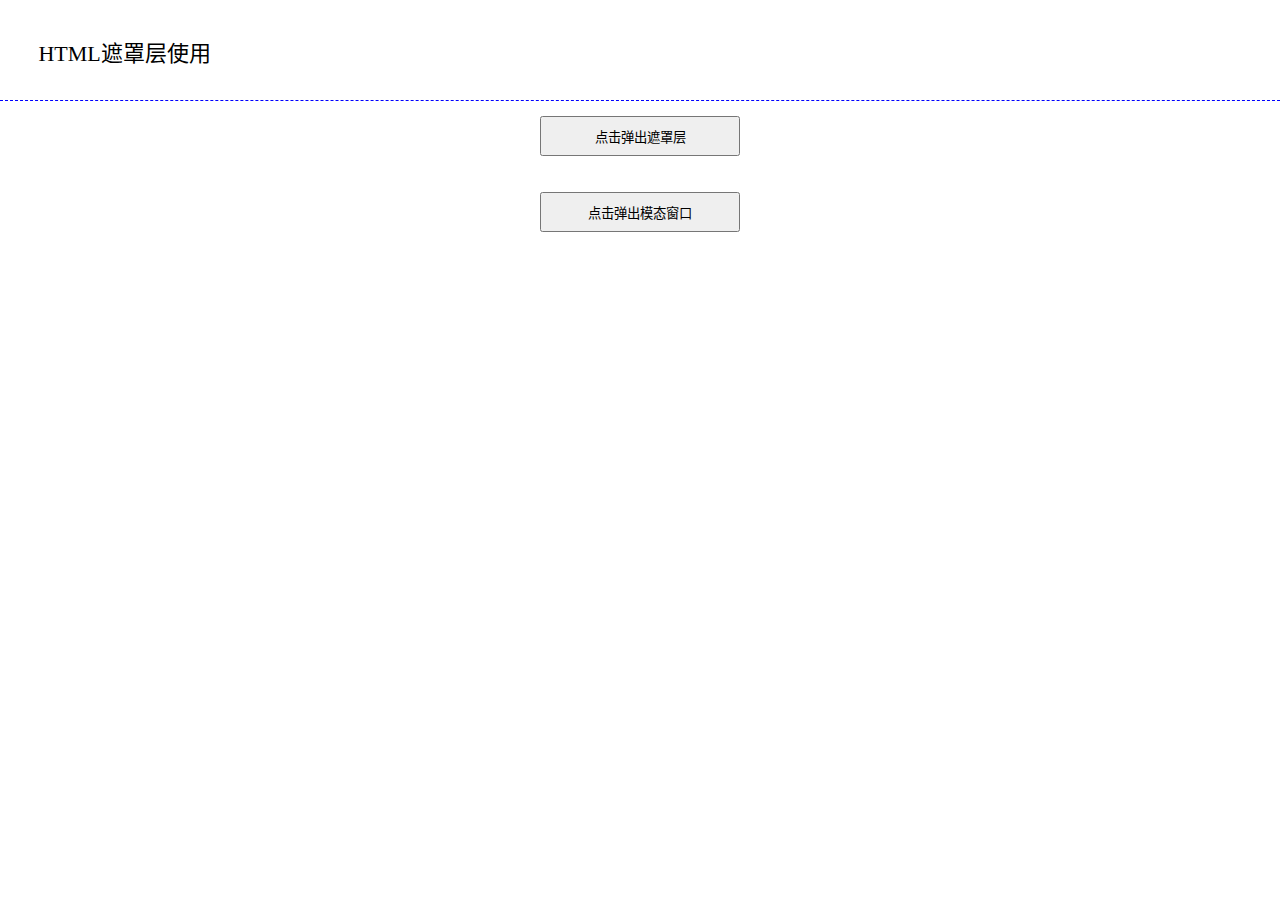
<file: html-demo/mask layer 遮罩层/mask_layer_01/index.html>
<!DOCTYPE html>
<html lang="zh-CN">
<head>
    <meta charset="utf-8">
    <meta http-equiv="X-UA-Commpatible" content="IE=edge">
    <title>HTML遮罩层</title>
    <link rel="stylesheet" href="css/index.css">
</head>
<body>
<div class="header" id="header">
    <div class="title-outer">
            <span class="title">
                HTML遮罩层使用
            </span>
    </div>
</div>
<div class="body" id="body">
    <iframe id="iframeRight" name="iframeRight" width="100%" height="100%"
            scrolling="no" frameborder="0"
            style="border: 0px;margin: 0px; padding: 0px; width: 100%; height: 100%;overflow: hidden;"
            onload="rightIFrameLoad(this)" src="body.html"></iframe>
</div>

<!-- 遮罩层DIV -->
<div id="overlay" class="overlay"></div>
<!-- Loading提示 DIV -->
<div id="loadingTip" class="loading-tip">
    <img src="images/loading.gif" />
</div>

<!-- 模拟模态窗口DIV -->
<div class="modal" id="modalDiv"></div>

<script type='text/javascript' src="http://lib.sinaapp.com/js/jquery/1.10.2/jquery-1.10.2.js"></script>
<script type="text/javascript" src="js/index.js"></script>
</body>
</html>
</file>
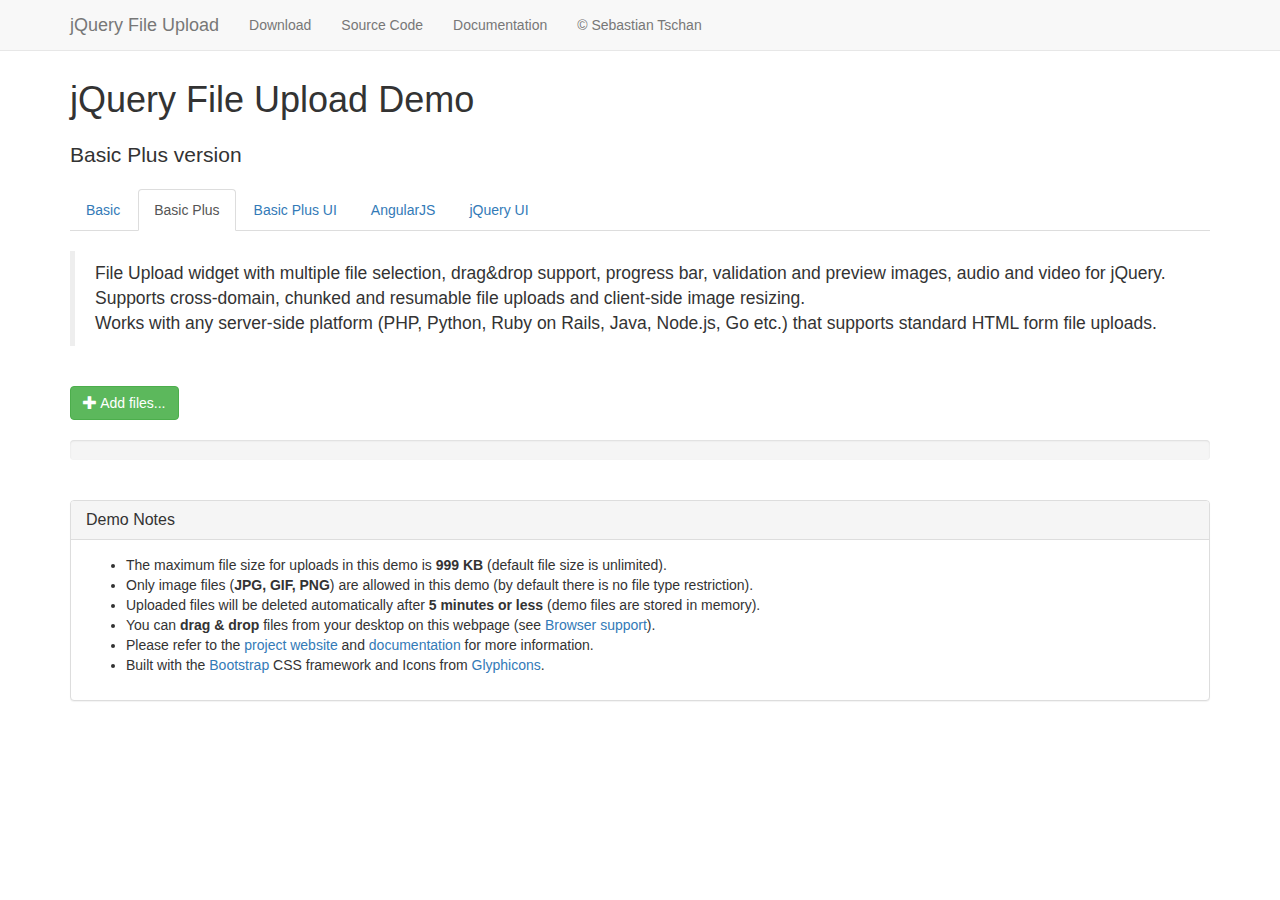
<file: html-demo/fileupload 文件上传/jQuery-File-Upload/basic-plus.html>
<!DOCTYPE HTML>
<!--
/*
 * jQuery File Upload Plugin Basic Plus Demo
 * https://github.com/blueimp/jQuery-File-Upload
 *
 * Copyright 2013, Sebastian Tschan
 * https://blueimp.net
 *
 * Licensed under the MIT license:
 * http://www.opensource.org/licenses/MIT
 */
-->
<html lang="en">
<head>
<!-- Force latest IE rendering engine or ChromeFrame if installed -->
<!--[if IE]><meta http-equiv="X-UA-Compatible" content="IE=edge,chrome=1"><![endif]-->
<meta charset="utf-8">
<title>jQuery File Upload Demo - Basic Plus version</title>
<meta name="description" content="File Upload widget with multiple file selection, drag&amp;drop support, progress bar, validation and preview images, audio and video for jQuery. Supports cross-domain, chunked and resumable file uploads. Works with any server-side platform (Google App Engine, PHP, Python, Ruby on Rails, Java, etc.) that supports standard HTML form file uploads.">
<meta name="viewport" content="width=device-width, initial-scale=1.0">
<!-- Bootstrap styles -->
<link rel="stylesheet" href="//netdna.bootstrapcdn.com/bootstrap/3.2.0/css/bootstrap.min.css">
<!-- Generic page styles -->
<link rel="stylesheet" href="css/style.css">
<!-- CSS to style the file input field as button and adjust the Bootstrap progress bars -->
<link rel="stylesheet" href="css/jquery.fileupload.css">
</head>
<body>
<div class="navbar navbar-default navbar-fixed-top">
    <div class="container">
        <div class="navbar-header">
            <button type="button" class="navbar-toggle" data-toggle="collapse" data-target=".navbar-fixed-top .navbar-collapse">
                <span class="icon-bar"></span>
                <span class="icon-bar"></span>
                <span class="icon-bar"></span>
            </button>
            <a class="navbar-brand" href="https://github.com/blueimp/jQuery-File-Upload">jQuery File Upload</a>
        </div>
        <div class="navbar-collapse collapse">
            <ul class="nav navbar-nav">
                <li><a href="https://github.com/blueimp/jQuery-File-Upload/tags">Download</a></li>
                <li><a href="https://github.com/blueimp/jQuery-File-Upload">Source Code</a></li>
                <li><a href="https://github.com/blueimp/jQuery-File-Upload/wiki">Documentation</a></li>
                <li><a href="https://blueimp.net">&copy; Sebastian Tschan</a></li>
            </ul>
        </div>
    </div>
</div>
<div class="container">
    <h1>jQuery File Upload Demo</h1>
    <h2 class="lead">Basic Plus version</h2>
    <ul class="nav nav-tabs">
        <li><a href="basic.html">Basic</a></li>
        <li class="active"><a href="basic-plus.html">Basic Plus</a></li>
        <li><a href="index.html">Basic Plus UI</a></li>
        <li><a href="angularjs.html">AngularJS</a></li>
        <li><a href="jquery-ui.html">jQuery UI</a></li>
    </ul>
    <br>
    <blockquote>
        <p>File Upload widget with multiple file selection, drag&amp;drop support, progress bar, validation and preview images, audio and video for jQuery.<br>
        Supports cross-domain, chunked and resumable file uploads and client-side image resizing.<br>
        Works with any server-side platform (PHP, Python, Ruby on Rails, Java, Node.js, Go etc.) that supports standard HTML form file uploads.</p>
    </blockquote>
    <br>
    <!-- The fileinput-button span is used to style the file input field as button -->
    <span class="btn btn-success fileinput-button">
        <i class="glyphicon glyphicon-plus"></i>
        <span>Add files...</span>
        <!-- The file input field used as target for the file upload widget -->
        <input id="fileupload" type="file" name="files[]" multiple>
    </span>
    <br>
    <br>
    <!-- The global progress bar -->
    <div id="progress" class="progress">
        <div class="progress-bar progress-bar-success"></div>
    </div>
    <!-- The container for the uploaded files -->
    <div id="files" class="files"></div>
    <br>
    <div class="panel panel-default">
        <div class="panel-heading">
            <h3 class="panel-title">Demo Notes</h3>
        </div>
        <div class="panel-body">
            <ul>
                <li>The maximum file size for uploads in this demo is <strong>999 KB</strong> (default file size is unlimited).</li>
                <li>Only image files (<strong>JPG, GIF, PNG</strong>) are allowed in this demo (by default there is no file type restriction).</li>
                <li>Uploaded files will be deleted automatically after <strong>5 minutes or less</strong> (demo files are stored in memory).</li>
                <li>You can <strong>drag &amp; drop</strong> files from your desktop on this webpage (see <a href="https://github.com/blueimp/jQuery-File-Upload/wiki/Browser-support">Browser support</a>).</li>
                <li>Please refer to the <a href="https://github.com/blueimp/jQuery-File-Upload">project website</a> and <a href="https://github.com/blueimp/jQuery-File-Upload/wiki">documentation</a> for more information.</li>
                <li>Built with the <a href="http://getbootstrap.com/">Bootstrap</a> CSS framework and Icons from <a href="http://glyphicons.com/">Glyphicons</a>.</li>
            </ul>
        </div>
    </div>
</div>
<script src="//ajax.googleapis.com/ajax/libs/jquery/1.11.3/jquery.min.js"></script>
<!-- The jQuery UI widget factory, can be omitted if jQuery UI is already included -->
<script src="js/vendor/jquery.ui.widget.js"></script>
<!-- The Load Image plugin is included for the preview images and image resizing functionality -->
<script src="//blueimp.github.io/JavaScript-Load-Image/js/load-image.all.min.js"></script>
<!-- The Canvas to Blob plugin is included for image resizing functionality -->
<script src="//blueimp.github.io/JavaScript-Canvas-to-Blob/js/canvas-to-blob.min.js"></script>
<!-- Bootstrap JS is not required, but included for the responsive demo navigation -->
<script src="//netdna.bootstrapcdn.com/bootstrap/3.2.0/js/bootstrap.min.js"></script>
<!-- The Iframe Transport is required for browsers without support for XHR file uploads -->
<script src="js/jquery.iframe-transport.js"></script>
<!-- The basic File Upload plugin -->
<script src="js/jquery.fileupload.js"></script>
<!-- The File Upload processing plugin -->
<script src="js/jquery.fileupload-process.js"></script>
<!-- The File Upload image preview & resize plugin -->
<script src="js/jquery.fileupload-image.js"></script>
<!-- The File Upload audio preview plugin -->
<script src="js/jquery.fileupload-audio.js"></script>
<!-- The File Upload video preview plugin -->
<script src="js/jquery.fileupload-video.js"></script>
<!-- The File Upload validation plugin -->
<script src="js/jquery.fileupload-validate.js"></script>
<script>
/*jslint unparam: true, regexp: true */
/*global window, $ */
$(function () {
    'use strict';
    // Change this to the location of your server-side upload handler:
    var url = window.location.hostname === 'blueimp.github.io' ?
                '//jquery-file-upload.appspot.com/' : 'server/php/',
        uploadButton = $('<button/>')
            .addClass('btn btn-primary')
            .prop('disabled', true)
            .text('Processing...')
            .on('click', function () {
                var $this = $(this),
                    data = $this.data();
                $this
                    .off('click')
                    .text('Abort')
                    .on('click', function () {
                        $this.remove();
                        data.abort();
                    });
                data.submit().always(function () {
                    $this.remove();
                });
            });
    $('#fileupload').fileupload({
        url: url,
        dataType: 'json',
        autoUpload: false,
        acceptFileTypes: /(\.|\/)(gif|jpe?g|png)$/i,
        maxFileSize: 999000,
        // Enable image resizing, except for Android and Opera,
        // which actually support image resizing, but fail to
        // send Blob objects via XHR requests:
        disableImageResize: /Android(?!.*Chrome)|Opera/
            .test(window.navigator.userAgent),
        previewMaxWidth: 100,
        previewMaxHeight: 100,
        previewCrop: true
    }).on('fileuploadadd', function (e, data) {
        data.context = $('<div/>').appendTo('#files');
        $.each(data.files, function (index, file) {
            var node = $('<p/>')
                    .append($('<span/>').text(file.name));
            if (!index) {
                node
                    .append('<br>')
                    .append(uploadButton.clone(true).data(data));
            }
            node.appendTo(data.context);
        });
    }).on('fileuploadprocessalways', function (e, data) {
        var index = data.index,
            file = data.files[index],
            node = $(data.context.children()[index]);
        if (file.preview) {
            node
                .prepend('<br>')
                .prepend(file.preview);
        }
        if (file.error) {
            node
                .append('<br>')
                .append($('<span class="text-danger"/>').text(file.error));
        }
        if (index + 1 === data.files.length) {
            data.context.find('button')
                .text('Upload')
                .prop('disabled', !!data.files.error);
        }
    }).on('fileuploadprogressall', function (e, data) {
        var progress = parseInt(data.loaded / data.total * 100, 10);
        $('#progress .progress-bar').css(
            'width',
            progress + '%'
        );
    }).on('fileuploaddone', function (e, data) {
        $.each(data.result.files, function (index, file) {
            if (file.url) {
                var link = $('<a>')
                    .attr('target', '_blank')
                    .prop('href', file.url);
                $(data.context.children()[index])
                    .wrap(link);
            } else if (file.error) {
                var error = $('<span class="text-danger"/>').text(file.error);
                $(data.context.children()[index])
                    .append('<br>')
                    .append(error);
            }
        });
    }).on('fileuploadfail', function (e, data) {
        $.each(data.files, function (index) {
            var error = $('<span class="text-danger"/>').text('File upload failed.');
            $(data.context.children()[index])
                .append('<br>')
                .append(error);
        });
    }).prop('disabled', !$.support.fileInput)
        .parent().addClass($.support.fileInput ? undefined : 'disabled');
});
</script>
</body>
</html>
</file>
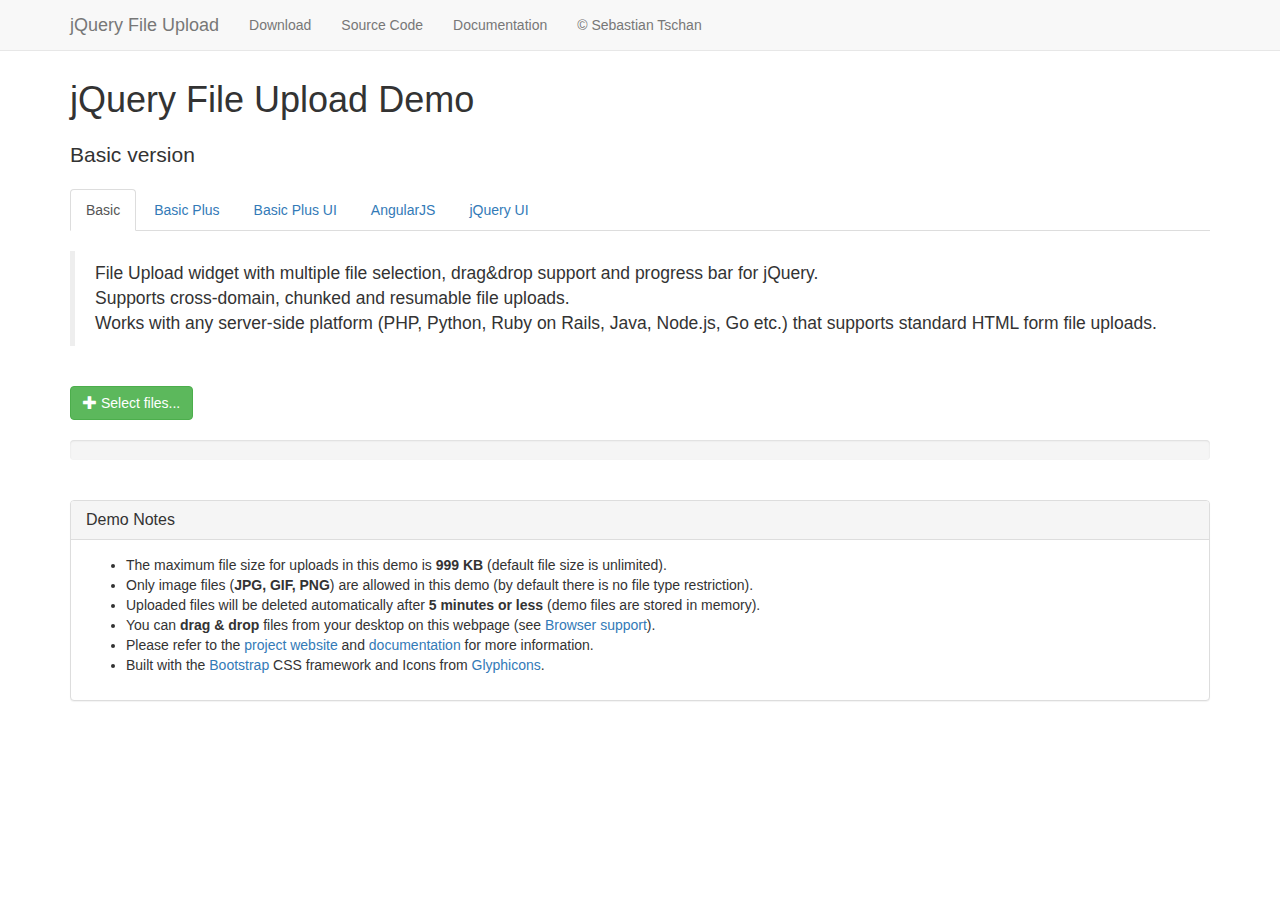
<file: html-demo/fileupload 文件上传/jQuery-File-Upload/basic.html>
<!DOCTYPE HTML>
<!--
/*
 * jQuery File Upload Plugin Basic Demo
 * https://github.com/blueimp/jQuery-File-Upload
 *
 * Copyright 2013, Sebastian Tschan
 * https://blueimp.net
 *
 * Licensed under the MIT license:
 * http://www.opensource.org/licenses/MIT
 */
-->
<html lang="en">
<head>
<!-- Force latest IE rendering engine or ChromeFrame if installed -->
<!--[if IE]><meta http-equiv="X-UA-Compatible" content="IE=edge,chrome=1"><![endif]-->
<meta charset="utf-8">
<title>jQuery File Upload Demo - Basic version</title>
<meta name="description" content="File Upload widget with multiple file selection, drag&amp;drop support and progress bar for jQuery. Supports cross-domain, chunked and resumable file uploads. Works with any server-side platform (PHP, Python, Ruby on Rails, Java, Node.js, Go etc.) that supports standard HTML form file uploads.">
<meta name="viewport" content="width=device-width, initial-scale=1.0">
<!-- Bootstrap styles -->
<link rel="stylesheet" href="//netdna.bootstrapcdn.com/bootstrap/3.2.0/css/bootstrap.min.css">
<!-- Generic page styles -->
<link rel="stylesheet" href="css/style.css">
<!-- CSS to style the file input field as button and adjust the Bootstrap progress bars -->
<link rel="stylesheet" href="css/jquery.fileupload.css">
</head>
<body>
<div class="navbar navbar-default navbar-fixed-top">
    <div class="container">
        <div class="navbar-header">
            <button type="button" class="navbar-toggle" data-toggle="collapse" data-target=".navbar-fixed-top .navbar-collapse">
                <span class="icon-bar"></span>
                <span class="icon-bar"></span>
                <span class="icon-bar"></span>
            </button>
            <a class="navbar-brand" href="https://github.com/blueimp/jQuery-File-Upload">jQuery File Upload</a>
        </div>
        <div class="navbar-collapse collapse">
            <ul class="nav navbar-nav">
                <li><a href="https://github.com/blueimp/jQuery-File-Upload/tags">Download</a></li>
                <li><a href="https://github.com/blueimp/jQuery-File-Upload">Source Code</a></li>
                <li><a href="https://github.com/blueimp/jQuery-File-Upload/wiki">Documentation</a></li>
                <li><a href="https://blueimp.net">&copy; Sebastian Tschan</a></li>
            </ul>
        </div>
    </div>
</div>
<div class="container">
    <h1>jQuery File Upload Demo</h1>
    <h2 class="lead">Basic version</h2>
    <ul class="nav nav-tabs">
        <li class="active"><a href="basic.html">Basic</a></li>
        <li><a href="basic-plus.html">Basic Plus</a></li>
        <li><a href="index.html">Basic Plus UI</a></li>
        <li><a href="angularjs.html">AngularJS</a></li>
        <li><a href="jquery-ui.html">jQuery UI</a></li>
    </ul>
    <br>
    <blockquote>
        <p>File Upload widget with multiple file selection, drag&amp;drop support and progress bar for jQuery.<br>
        Supports cross-domain, chunked and resumable file uploads.<br>
        Works with any server-side platform (PHP, Python, Ruby on Rails, Java, Node.js, Go etc.) that supports standard HTML form file uploads.</p>
    </blockquote>
    <br>
    <!-- The fileinput-button span is used to style the file input field as button -->
    <span class="btn btn-success fileinput-button">
        <i class="glyphicon glyphicon-plus"></i>
        <span>Select files...</span>
        <!-- The file input field used as target for the file upload widget -->
        <input id="fileupload" type="file" name="files[]" multiple>
    </span>
    <br>
    <br>
    <!-- The global progress bar -->
    <div id="progress" class="progress">
        <div class="progress-bar progress-bar-success"></div>
    </div>
    <!-- The container for the uploaded files -->
    <div id="files" class="files"></div>
    <br>
    <div class="panel panel-default">
        <div class="panel-heading">
            <h3 class="panel-title">Demo Notes</h3>
        </div>
        <div class="panel-body">
            <ul>
                <li>The maximum file size for uploads in this demo is <strong>999 KB</strong> (default file size is unlimited).</li>
                <li>Only image files (<strong>JPG, GIF, PNG</strong>) are allowed in this demo (by default there is no file type restriction).</li>
                <li>Uploaded files will be deleted automatically after <strong>5 minutes or less</strong> (demo files are stored in memory).</li>
                <li>You can <strong>drag &amp; drop</strong> files from your desktop on this webpage (see <a href="https://github.com/blueimp/jQuery-File-Upload/wiki/Browser-support">Browser support</a>).</li>
                <li>Please refer to the <a href="https://github.com/blueimp/jQuery-File-Upload">project website</a> and <a href="https://github.com/blueimp/jQuery-File-Upload/wiki">documentation</a> for more information.</li>
                <li>Built with the <a href="http://getbootstrap.com/">Bootstrap</a> CSS framework and Icons from <a href="http://glyphicons.com/">Glyphicons</a>.</li>
            </ul>
        </div>
    </div>
</div>
<script src="//ajax.googleapis.com/ajax/libs/jquery/1.11.3/jquery.min.js"></script>
<!-- The jQuery UI widget factory, can be omitted if jQuery UI is already included -->
<script src="js/vendor/jquery.ui.widget.js"></script>
<!-- The Iframe Transport is required for browsers without support for XHR file uploads -->
<script src="js/jquery.iframe-transport.js"></script>
<!-- The basic File Upload plugin -->
<script src="js/jquery.fileupload.js"></script>
<!-- Bootstrap JS is not required, but included for the responsive demo navigation -->
<script src="//netdna.bootstrapcdn.com/bootstrap/3.2.0/js/bootstrap.min.js"></script>
<script>
/*jslint unparam: true */
/*global window, $ */
$(function () {
    'use strict';
    // Change this to the location of your server-side upload handler:
    var url = window.location.hostname === 'blueimp.github.io' ?
                '//jquery-file-upload.appspot.com/' : 'server/php/';
    $('#fileupload').fileupload({
        url: url,
        dataType: 'json',
        done: function (e, data) {
            $.each(data.result.files, function (index, file) {
                $('<p/>').text(file.name).appendTo('#files');
            });
        },
        progressall: function (e, data) {
            var progress = parseInt(data.loaded / data.total * 100, 10);
            $('#progress .progress-bar').css(
                'width',
                progress + '%'
            );
        }
    }).prop('disabled', !$.support.fileInput)
        .parent().addClass($.support.fileInput ? undefined : 'disabled');
});
</script>
</body>
</html>
</file>
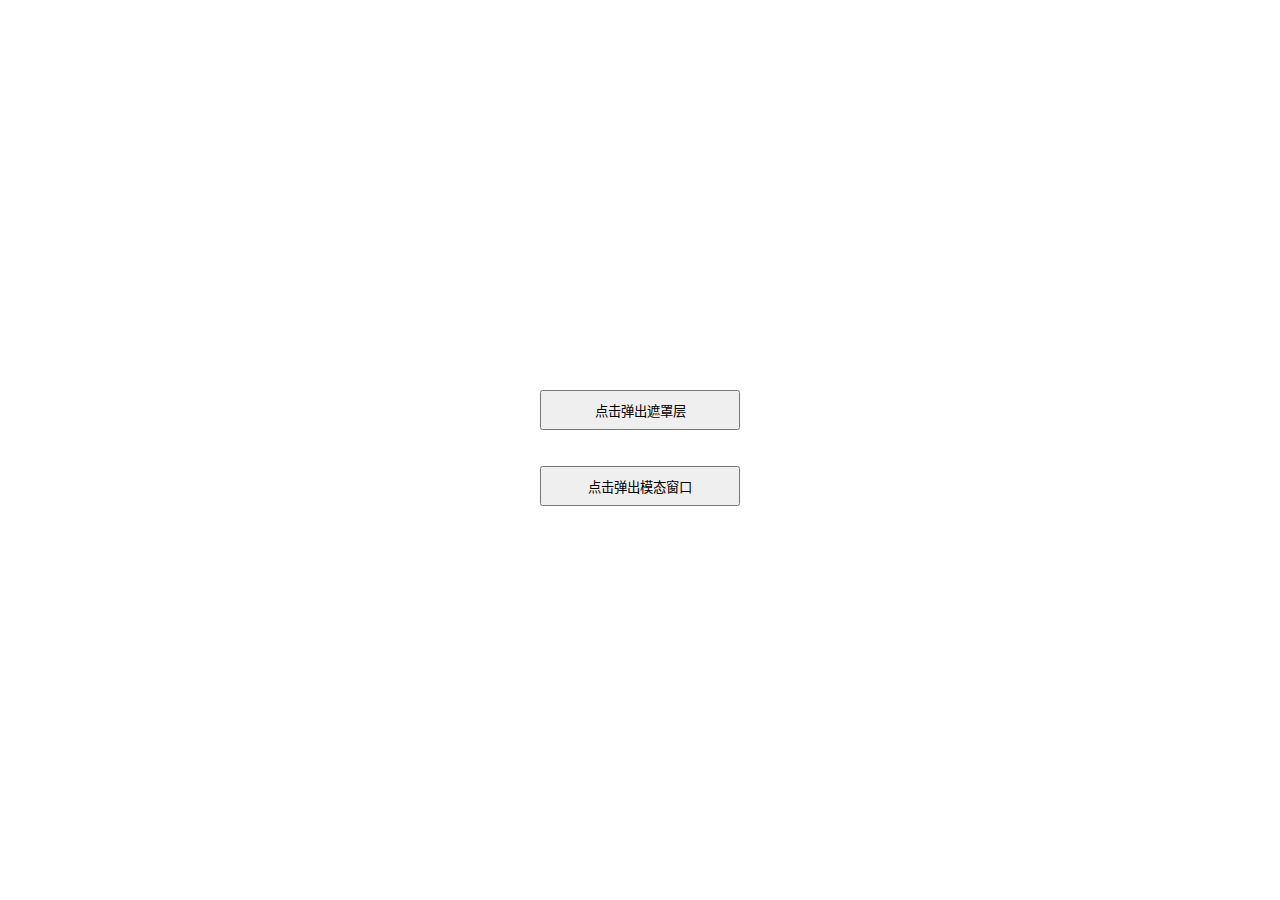
<file: html-demo/mask layer 遮罩层/mask_layer_01/body.html>
<!DOCTYPE html>
<html lang="zh-CN">
<head>
    <meta charset="utf-8">
    <meta http-equiv="X-UA-Commpatible" content="IE=edge">
    <title>body 页面</title>
    <style type="text/css">
        * {
            margin: 0;
            padding: 0;
        }

        html, body {
            width: 100%;
            height: 100%;
        }

        .outer {
            width: 200px;
            height: 120px;
            position: relative;
            top: 50%;
            left: 50%;
        }

        .inner {
            width: 200px;
            height: 120px;
            position: relative;
            top: -50%;
            left: -50%;
        }

        .button {
            width: 200px;
            height: 40px;
            position: relative;
        }

        .button#btnShowLoading {
            top: 0;
        }

        .button#btnShowModal {
            top: 30%;
        }

    </style>
    <script type="text/javascript">

        function showOverlay() {
            // 调用父窗口显示遮罩层和Loading提示
            window.top.window.showLoading();

            // 使用定时器模拟关闭Loading提示
            setTimeout(function() {
                window.top.window.hideLoading();
            }, 3000);

        }

        function showModal() {
            // 调用父窗口方法模拟弹出模态窗口
            window.top.showModal($('#modalContent').html());
        }

    </script>
</head>
<body>
<div class='outer'>
    <div class='inner'>
        <button id='btnShowLoading' class='button' onclick='showOverlay();'>点击弹出遮罩层</button>
        <button id='btnShowModal' class='button' onclick='showModal();'>点击弹出模态窗口</button>
    </div>
</div>

<!-- 模态窗口内容DIV，将本页面DIV内容设置到父窗口DIV上并模态显示 -->
<div id='modalContent' style='display: none;'>
    <div class='modal-container' style='width: 100%;height: 100%;background-color: white;'>
        <div style='width: 100%;height: 49px;position: relative;left: 50%;top: 50%;'>
            <span style='font-size: 36px; width: 100%; text-align:center; display: inline-block; position:inherit; left: -50%;top: -50%;'>模态窗口1</span>
        </div>
        <button class='btn-close' style='width: 100px; height: 30px; position: absolute; right: 30px; bottom: 20px;'>关闭</button>
    </div>
</div>
<script type='text/javascript' src="http://lib.sinaapp.com/js/jquery/1.10.2/jquery-1.10.2.js"></script>
</body>
</html>
</file>
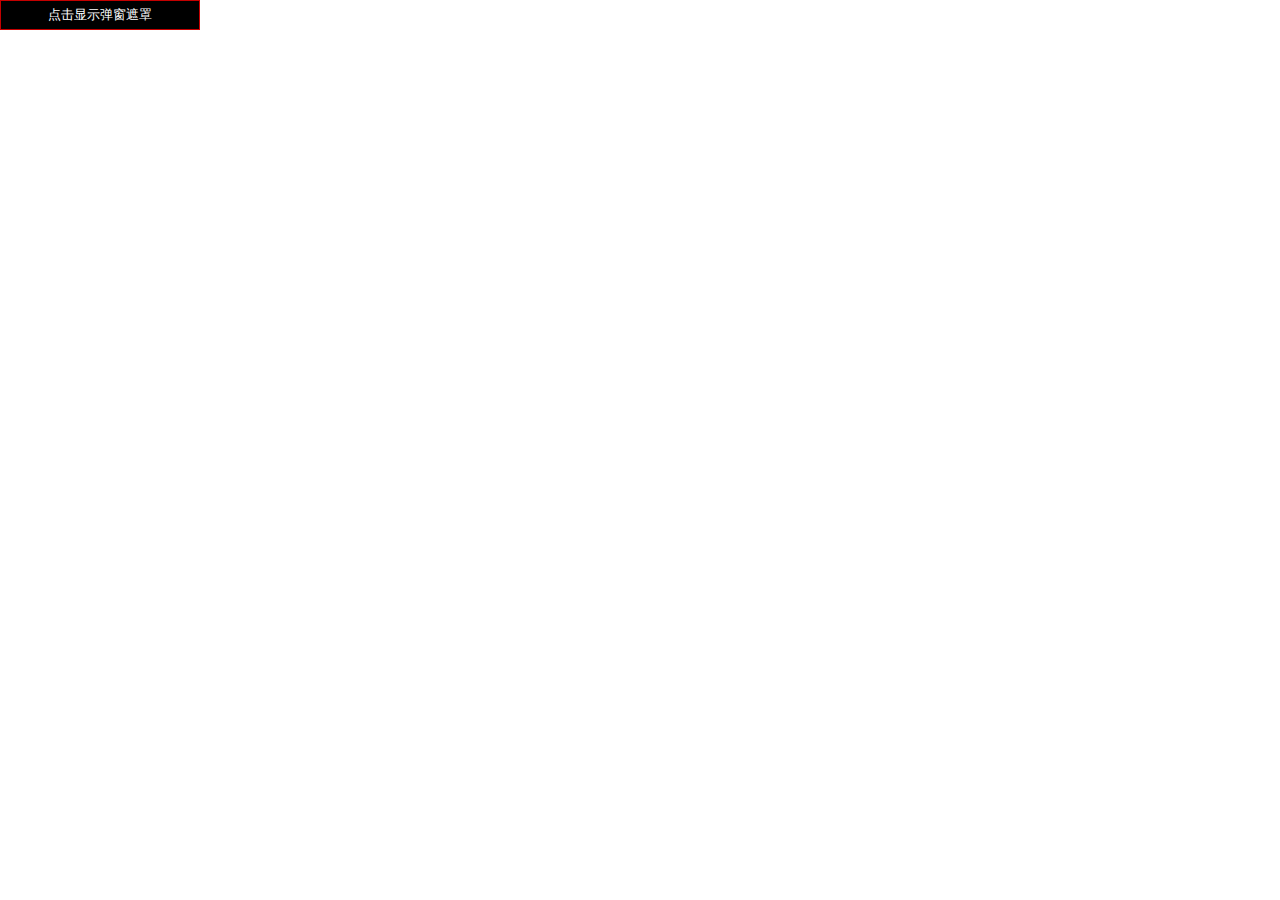
<file: html-demo/mask layer 遮罩层/mask_layer_02/demo.html>
<!DOCTYPE html PUBLIC "-//W3C//DTD XHTML 1.0 Transitional//EN" "http://www.w3.org/TR/xhtml1/DTD/xhtml1-transitional.dtd">
<!-- saved from url=(0070)http://www.17sucai.com/preview/586510/2016-07-24/jQuery-tcc/index.html -->
<html xmlns="http://www.w3.org/1999/xhtml"><script type="text/javascript" src="chrome-extension://kajfghlhfkcocafkcjlajldicbikpgnp/catcher.js"><!-- script injected by Request Maker --></script><head><meta http-equiv="Content-Type" content="text/html; charset=UTF-8">


<link rel="stylesheet" href="./lib/main.css">
<script type="text/javascript" src="http://lib.sinaapp.com/js/jquery/1.10.2/jquery-1.10.2.min.js"></script>

<title>遮罩弹窗居中demo</title>

</head>

<body>

<div>
	<button type="button" id="ClickMe">点击显示弹窗遮罩</button>
</div>

<div id="goodcover" style="display: none;"></div>
	
<div id="code" style="position: absolute; top: 71.5px; left: 533px; display: none;">
  <div class="close1"><a href="javascript:void(0)" id="closebt"><img src="./lib/close.gif" id="aeaoofnhgocdbnbeljkmbjdmhbcokfdb-mousedown"></a></div>
  <div class="goodtxt">
    <p>微信扫一扫</p>
    <p>将您的团购分享到朋友圈</p>
    <p>让更多朋友知道哦~</p>
  </div>
  <div class="code-img"> <img id="ewmsrc" src="./lib/code.jpg"></div>
</div>

<script>
$(function() {
    //alert($(window).height());
    $('#ClickMe').click(function() {
        $('#code').center();
        $('#goodcover').show();
        $('#code').fadeIn();
    });
    $('#closebt').click(function() {
        $('#code').hide();
        $('#goodcover').hide();
    });
	$('#goodcover').click(function() {
        $('#code').hide();
        $('#goodcover').hide();
    });
    /*var val=$(window).height();
	var codeheight=$("#code").height();
    var topheight=(val-codeheight)/2;
	$('#code').css('top',topheight);*/
    jQuery.fn.center = function(loaded) {
        var obj = this;
        body_width = parseInt($(window).width());
        body_height = parseInt($(window).height());
        block_width = parseInt(obj.width());
        block_height = parseInt(obj.height());

        left_position = parseInt((body_width / 2) - (block_width / 2) + $(window).scrollLeft());
        if (body_width < block_width) {
            left_position = 0 + $(window).scrollLeft();
        };

        top_position = parseInt((body_height / 2) - (block_height / 2) + $(window).scrollTop());
        if (body_height < block_height) {
            top_position = 0 + $(window).scrollTop();
        };

        if (!loaded) {

            obj.css({
                'position': 'absolute'
            });
            obj.css({
                'top': ($(window).height() - $('#code').height()) * 0.5,
                'left': left_position
            });
            $(window).bind('resize', function() {
                obj.center(!loaded);
            });
            $(window).bind('scroll', function() {
                obj.center(!loaded);
            });

        } else {
            obj.stop();
            obj.css({
                'position': 'absolute'
            });
            obj.animate({
                'top': top_position
            }, 200, 'linear');
        }
    }

})
</script>


</body></html>
</file>
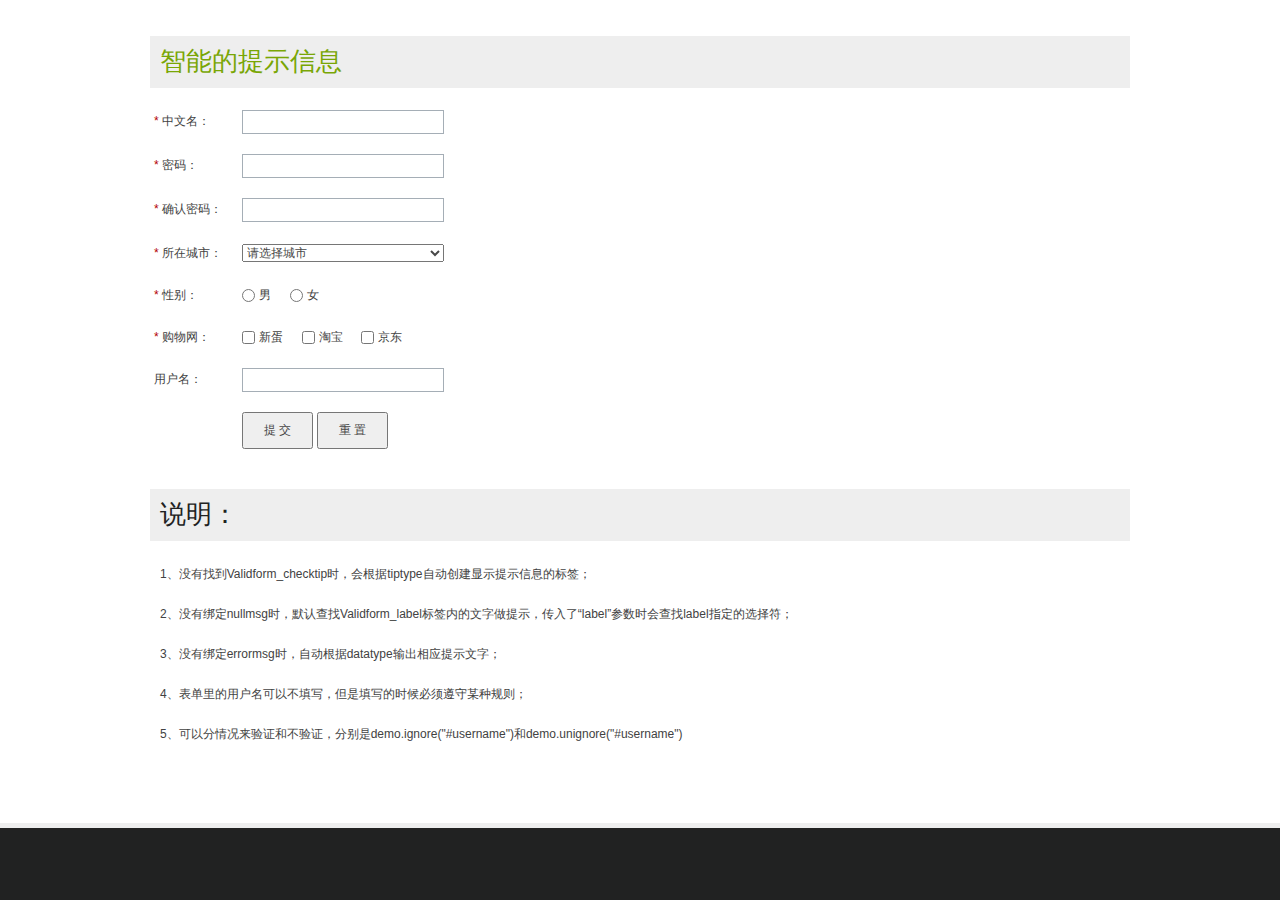
<file: jquery-validation-demo/core/Validform/v5.3.2/demo.html>
<!DOCTYPE html>
<html lang="en">
<head>
<meta charset="utf-8" />
<title>Demo - Validform</title>
<link rel="stylesheet" href="css/style.css" type="text/css" media="all" />
<link href="css/demo.css" type="text/css" rel="stylesheet" />
<style>
.registerform li{padding-bottom:20px;}
.Validform_checktip{margin-left:10px;}
.registerform .label{display:inline-block; width:70px;}
.action{padding-left:92px;}
</style>
</head>

<body>  
<div class="header">
</div>
<div class="main">
    <div class="wraper">
        
    	<h2 class="green">智能的提示信息</h2>
        
        <form class="registerform" action="ajax_post.php">
            <ul>
                <li>
                    <label class="label"><span class="need">*</span> 中文名：</label>
                    <input type="text" value="" name="name" class="inputxt" />
                </li>
                <li>
                    <label class="label"><span class="need">*</span> 密码：</label>
                    <input type="password" value="" name="userpassword" class="inputxt" />
                </li>
                <li>
                    <label class="label"><span class="need">*</span> 确认密码：</label>
                    <input type="password" value="" name="userpassword2" class="inputxt" />
                </li>
                <li>
                    <label class="label"><span class="need">*</span> 所在城市：</label>
                    <select name="province" ><option value="">请选择城市</option><option value="1">瑞金市</option></select>
                </li>
                <li>
                	<label class="label"><span class="need">*</span> 性别：</label>
                    <input type="radio" value="1" name="gender" id="male" class="pr1" /><label for="male">男</label> <input type="radio" value="2" name="gender" id="female" class="pr1" /><label for="female">女</label>
                </li>
                <li>
                    <label class="label"><span class="need">*</span> 购物网：</label>
                    <input name="shoppingsite2" class="rt2" id="shoppingsite21" type="checkbox"  value="1" /><label for="shoppingsite21">新蛋</label>
                    <input name="shoppingsite2" class="rt2" id="shoppingsite22" type="checkbox"  value="2" /><label for="shoppingsite22">淘宝</label>
                    <input name="shoppingsite2" class="rt2" id="shoppingsite23" type="checkbox"  value="3" /><label for="shoppingsite23">京东</label>
                </li>
                <li>
                	<label class="label">用户名：</label>
                	<input type="text" name="username" id="username" class="inputxt" />
  				 </li>
            </ul>
            <div class="action">
                <input type="submit" value="提 交" /> <input type="reset" value="重 置" />
            </div>
        </form>
        
        <h2>说明：</h2>
        <div class="tipmsg">
        	<p>1、没有找到Validform_checktip时，会根据tiptype自动创建显示提示信息的标签；</p>
            <p>2、没有绑定nullmsg时，默认查找Validform_label标签内的文字做提示，传入了“label”参数时会查找label指定的选择符；</p>
            <p>3、没有绑定errormsg时，自动根据datatype输出相应提示文字；</p>
            <p>4、表单里的用户名可以不填写，但是填写的时候必须遵守某种规则；</p>
            <p>5、可以分情况来验证和不验证，分别是demo.ignore("#username")和demo.unignore("#username")</p>
        </div>
         
    </div>
</div>

<div class="footer">
</div>

<script type="text/javascript" src="js/jquery-1.9.1.min.js"></script>
<script type="text/javascript" src="js/Validform_v5.3.2_min.js"></script>

<script type="text/javascript">
$(function(){
	//$(".registerform").Validform();  //就这一行代码！;
		
	var demo=$(".registerform").Validform({//指明是哪一表单需要验证,名称需加在form表单上;
		tiptype:3,
		label:".label",
		showAllError:true,
		datatype:{
			"zh1-6":/^[\u4E00-\u9FA5\uf900-\ufa2d]{1,6}$/,
			"Aa1":/^[A-Za-z0-9]+$/
		},
		ajaxPost:true
	});
	
	//通过$.Tipmsg扩展默认提示信息;
	//$.Tipmsg.w["zh1-6"]="请输入1到6个中文字符！";
	demo.tipmsg.w["zh1-6"]="请输入1到6个中文字符！";//可以自定义一些消息提示,zh1-6是自定义的datatype
	
	demo.addRule([{
		ele:".inputxt:eq(0)",
		datatype:"zh1-6"
		// ajaxurl:"ajax_post.php?/checkname/name=$_GET['name']"//可以写方法检测中文名是否已经存在
	},
	{
		ele:".inputxt:eq(1)",
		datatype:"*6-20"
	},
	{
		ele:".inputxt:eq(2)",
		datatype:"*6-20",
		recheck:"userpassword"
	},
	{
		ele:"select",
		datatype:"*"//也可以写到input标签里
	},
	{
		ele:":radio:first",
		datatype:"*"
	},
	{
		ele:":checkbox:first",
		datatype:"*"
	},
	{
          ele:"#username",
          datatype:"/^\s*$/|Aa1",
          errormsg:"只能填写字母和数字"

    }
	]);
	
})
</script>
</body>
</html>
</file>
<file: html-demo/mask layer 遮罩层/mask_layer_01/css/index.css>
* {
    margin: 0;
    padding: 0;
}

html, body {
    width: 100%;
    height: 100%;
    font-size: 14px;
}

div.header {
    width: 100%;
    height: 100px;
    border-bottom: 1px dashed blue;
}

div.title-outer {
    position: relative;
    top: 50%;
    height: 30px;
}
span.title {
    text-align: left;
    position: relative;
    left: 3%;
    top: -50%;
    font-size: 22px;
}

div.body {
    width: 100%;
}
.overlay {
    position: absolute;
    top: 0px;
    left: 0px;
    z-index: 10001;
    display:none;
    filter:alpha(opacity=60);
    background-color: #777;
    opacity: 0.5;
    -moz-opacity: 0.5;
}
.loading-tip {
    z-index: 10002;
    position: fixed;
    display:none;
}
.loading-tip img {
    width:100px;
    height:100px;
}

.modal {
    position:absolute;
    width: 600px;
    height: 360px;
    border: 1px solid rgba(0, 0, 0, 0.2);
    box-shadow: 0px 3px 9px rgba(0, 0, 0, 0.5);
    display: none;
    z-index: 10003;
    border-radius: 6px;
}
</file>
<file: html-demo/mask layer 遮罩层/mask_layer_02/lib/main.css>
@charset "utf-8";
/* CSS Document */
*{margin:0;padding:0;list-style-type:none;}
a,img{border:0;}
/*按钮样式*/
#ClickMe {
	width: 200px;
	height: 30px;
	border: 1px solid #C40000;
	background-color: #000;
	color: #FFF;
	margin:0 auto;
}
#goodcover {
	display: none;
	position: absolute;
	top: 0%;
	left: 0%;
	width: 100%;
	height: 133%;
	background-color: black;
	z-index: 1001;
	-moz-opacity: 0.8;
	opacity: 0.50;
	filter: alpha(opacity=80);
}
#code {
	width: 300px;
	height: 500px;
	background-color: #fff;
	padding: 10px;
	position: absolute;
	display: none;
	left: 45%;
	z-index: 1002;
}
.close1 {
	width: 300px;
	height: 60px;
}
#closebt {
	float: right;
}
#closebt img {
	width: 20px;
}
.goodtxt {
	text-align: center;
}
.goodtxt p {
	height: 30px;
	line-height: 30px;
	font-size: 16px;
	color: #000;
	font-weight: 600;
}
.code-img {
	width: 250px;
	margin: 30px auto 0 auto;
	padding: 10px;
}
.code-img img {
	width: 240px;
}
</file>
<file: jquery-validation-demo/core/Validform/v5.3.2/css/style.css>
/* common css ============================================== */
body{margin:0 auto;	text-align:center; font: 12px/1.5 arial; color:#242424;background:#212222;}
div{text-align:left;}
:focus{outline:none;}
h4,h3,h2,h1{font-size:14px; margin:0;}
form,ul,ol,dl,dd,p{margin:0; padding:0;}
li{list-style-type:none;}
img{border:none; vertical-align:middle;}
button,input,select,textarea{font-size:1em;	margin:0; font-family:tahoma, arial, simsun, sans-serif; color:#484848;}
a{color:#f27f02; text-decoration:none;}
a:hover{text-decoration:underline;}
sup{vertical-align:text-top;}
sub{vertical-align:text-bottom;}
del{color:#686868;}
table{border-collapse:collapse; border-spacing:0;}
/* for font & text & tag =================================== */
.red{
	color:red!important;
}
.gray{
	color:#686868!important;
}
.hasDefaultText{color:#999;}
.orange{
	color:#f60!important;
}
.green{
	color:#79a605!important;
}
.blue{
	color:#0057b0!important;
}
b{font-weight:normal; display:inline-block; margin:0 8px; color:#f27f02;}
/* for margin & padding | width & height =================== */
.mb10{
	margin-bottom:10px;
}
.mb18{margin-bottom:18px;}
.mb22{margin-bottom:22px;}
.mt10{
	margin-top:10px;
}
.mr20{
	margin-right:20px;
}
.p10{padding:10px;}
.tl { text-align: left}
.tr { text-align: right}
.tc { text-align: center}
.ml10 {margin-left: 10px;}
.mr10 {margin-right: 10px;}
/* class css ============================ class css ======== */
.fl{
	float:left;
	display:inline;
}
.fr{
	float:right;
	display:inline;
}
.clear{clear:both; height:0; overflow:hidden;}
.lireset li {
    background: url("../images/arrow1.gif") no-repeat left 8px;
    margin-bottom: 4px;
    padding-left: 15px;
}
.lireset2 li {
    background: url("../images/arrow2.gif") no-repeat left 8px;
    margin-bottom: 4px;
    padding-left: 15px;
}
.download{
	padding:6px 0 6px 70px;
	line-height:26px;
	height:64px;
	font-size:16px;
	font-family:"microsoft yahei";
	background:url(../images/download.png) no-repeat;
}
.donate{
	padding:15px 5px 6px 72px;
	height:55px;
	width:213px;
	display:block;
	color:#8b6300;
	border:5px solid #F27F02;
	background:url(../images/donate.png) 3px center no-repeat #fae4ae;
}
.donate:hover{
	text-decoration:none;
	background-color:#fff79f;
}
/*--find height for float elements --------------------------*/
.cls:after{content:"";font-size:0;display:block;height:0;clear:both;visibility:hidden;}
* html .cls{ zoom: 1; } /* IE6 */
*:first-child+html .cls{ zoom: 1; } /* IE7 */

.wraper{
	width:980px;
	margin-left:auto;
	margin-right:auto;
}
.header{background:url(../images/header-bg.gif) repeat-x left bottom;}
.header h1 {
	font-size:34px;
	line-height:52px;
	font-weight:normal;
	padding:6px 0 8px 0;
}
.header h1 a{color:#fff;}
.header .wraper{height:72px; position:relative;}

.header .nav {
	position:absolute;
	right:-1px;
	top:0;
	font-family:"microsoft yahei";
}
.header .nav li {
	float:left;
}
.header .nav li a {
	font-size:20px;
	color:#fff;
	height:67px;
	line-height:67px;
	text-decoration:none;
	padding-left:15px;
	padding-right:15px;
	text-align:center;
	float:left;
	margin-right:1px;
	background:url(../images/navbg.gif) repeat-x;
}
.header .nav li a.current, .header .nav li a:hover {
	border-bottom:5px solid #f27f02;
}
.gallery{
	height:496px;
	overflow:hidden;
	background:url(../images/gallerry-bg.gif) 0 0 repeat-x #ccc;
	border-bottom:5px solid #EAEAEA; 
}
.gallery li{background-color:#fff; overflow:hidden;}
.roundabout-holder  { 
	width:646px;
	height:496px;
	margin:0 auto;
}
.roundabout-moveable-item {
	width: 646px;
	height: 416px;
	cursor: pointer;
	border:3px solid #ccc;
	border:3px solid rgba(255,255,255,0.5);
	border-radius:4px;
	-moz-border-radius:4px;
	-webkit-border-radius:4px;
}
.roundabout-moveable-item img{
	width:100%;
}
.roundabout-in-focus {
	cursor:default;
	border:3px solid rgba(255,255,255,0.8);
}
.main{background-color:#fff; color:#424242; padding:20px 0 30px; line-height:22px;}
.aside{width:300px;}
.main h3,
.main h2{
	color: #212222;
    font-size:26px;
    font-weight: normal;
    line-height: 1.2em;
    margin-bottom: 22px;
	font-family:"microsoft yahei";
}
.main h3 span,
.main h2 span{
    color: #888;
}
.content{width:650px;}
.main p{
    margin-bottom: 18px;
}
.latestcomment li{max-height:36px; line-height:18px; overflow:hidden; margin-bottom:16px; color:#000;}
.latestcomment a{
	color:#8a8a8a;
	text-decoration:underline;
}
.latestcomment a:hover{text-decoration:none;}

.footer {
	color:#fff;
	height:20px;
	padding:20px 0 22px 0;
	border-top:5px solid #eee;
}

.commentlist cite, .commentlist em {
    font-style: normal;
}
.comment .tit {
    border-bottom: 1px dashed #CCCCCC;
    font-weight: bold;
    margin-bottom: 10px;
    padding-bottom: 6px;
}
.comment .tit span.gray {
    font-weight: normal;
}
.comment .comment-meta a{color:#999; cursor:default;}
.comment .comment-meta a:hover{text-decoration:none;}
.commentlist p {
    color: #333333;
    line-height: 23px;
    margin: 8px 0;
}
.commentlist li {
    color: #666666;
    float: none;
    height: auto;
    margin: 0;
    min-height: 50px;
    padding: 10px 10px 10px 72px;
    position: relative;
    width: 898px;
}
.commentlist li.graybg {
    background-color: #eee;
}
.commentlist li img {
    border: 1px solid #DDDDDD;
    height: 32px;
    left: 10px;
    padding: 4px;
    position: absolute;
    top: 13px;
    width: 32px;
}
.commentlist li .said {
    margin: 10px 0;
}
.sendcomment li {
    padding: 5px 0;
}
.sendcomment .inputxt {
    border: 1px solid #CCCCCC;
    padding: 5px;
    width: 230px;
}
.sendcomment textarea {
    border: 1px solid #CCCCCC;
    height: 160px;
    overflow: auto;
    padding: 5px;
    width: 566px;
}
.sendcomment .btn_sub {
    cursor: pointer;
    padding: 8px 20px;
}

.pagenav{
	padding:10px 0;
}
.pagenav a{
	display:inline-block;
	border:1px solid #ddd;
	padding:0 4px 1px;
}
.pagenav b{
	color:red;
}
.pagenav *{
	margin-right:6px;
}

.wp_syntax{margin-bottom:22px!important;}
.post p{margin-bottom:8px;}

.questionlist dt{
	padding:5px 15px;
	color:#333;
	font-size:14px;
	background-color:#eee; 
}
.questionlist dd{padding:6px 15px 15px; margin-bottom:10px; color:#666;}
.questionlist p{margin:8px 0;}
/*==========以下部分是Validform必须的===========*/
.Validform_checktip{
	margin-left:8px;
	line-height:20px;
	height:20px;
	overflow:hidden;
	color:#999;
	font-size:12px;
}
.Validform_right{
	color:#71b83d;
	padding-left:20px;
	background:url(../images/right.png) no-repeat left center;
}
.Validform_wrong{
	color:red;
	padding-left:20px;
	white-space:nowrap;
	background:url(../images/error.png) no-repeat left center;
}
.Validform_loading{
	padding-left:20px;
	background:url(../images/onLoad.gif) no-repeat left center;
}
.Validform_error{
	background-color:#ffe7e7;
}
#Validform_msg{color:#7d8289; font: 12px/1.5 tahoma, arial, \5b8b\4f53, sans-serif; width:280px; -webkit-box-shadow:2px 2px 3px #aaa; -moz-box-shadow:2px 2px 3px #aaa; background:#fff; position:absolute; top:0px; right:50px; z-index:99999; display:none;filter: progid:DXImageTransform.Microsoft.Shadow(Strength=3, Direction=135, Color='#999999');}
#Validform_msg .iframe{position:absolute; left:0px; top:-1px; z-index:-1;}
#Validform_msg .Validform_title{line-height:25px; height:25px; text-align:left; font-weight:bold; padding:0 8px; color:#fff; position:relative; background-color:#000;}
#Validform_msg a.Validform_close:link,#Validform_msg a.Validform_close:visited{line-height:22px; position:absolute; right:8px; top:0px; color:#fff; text-decoration:none;}
#Validform_msg a.Validform_close:hover{color:#cc0;}
#Validform_msg .Validform_info{padding:8px;border:1px solid #000; border-top:none; text-align:left;}
</file>
<file: jquery-validation-demo/core/Validform/v5.3.2/css/demo.css>
﻿.fz12{font-size:12px;}
input{padding: 8px 20px; vertical-align:middle;}
.main{padding-bottom:60px; padding-top:36px;}
.main h1,
.main h2,
.main h3{padding-left:10px;}
.main h1{text-align:center;color: #212222; font-family: "microsoft yahei"; font-size: 36px; font-weight: normal; line-height: 2em; margin-bottom: 36px;}
.main h2{background-color:#eee; line-height:2!important;}
.main h3{font-size:20px; margin-bottom:10px;}
.lireset2{padding-left:10px;}
.registerform{margin-bottom:40px;}
.registerform .need{
	width:10px;
	color:#b20202;
}
.registerform td{
	padding:5px 0;
	vertical-align:top;
	text-align:left;
}
.registerform .inputxt,.registerform textarea{
	border:1px solid #a5aeb6;
	width:196px;
	padding:4px 2px;
}
.registerform textarea{
	height:75px;
}
.registerform label{
	margin:0 15px 0 4px;
}
.registerform .tip{
	line-height:20px;
	color:#5f6a72;
}
.registerform select{
	width:202px;
}
.registerformalter select{
	width:124px;
}
.swfupload{
	vertical-align:top;
}
.passwordStrength{

}
.passwordStrength b{
	font-weight:normal;
}
.passwordStrength b,.passwordStrength span{
	display:inline-block; 
	vertical-align:middle;
	line-height:16px;
	line-height:18px\9;
	height:16px;
}
.passwordStrength span{
	width:45px; 
	text-align:center; 
	background-color:#d0d0d0; 
	border-right:1px solid #fff;
}
.passwordStrength .last{
	border-right:none;
}
.passwordStrength .bgStrength{
	color:#fff;
	background-color:#71b83d;
}
#demo1 .passwordStrength{
	margin-left:8px;
}
.tipmsg{
	padding:0 10px;
}
textarea{
	overflow:auto;
	resize:none;
}



.document{
	min-height:800px;
}
.document .sidenav{
	width:170px;
	background-color:#eee;
	padding:10px 10px 20px;
}
.document .sidenav h3{
	font-size:14px;
	padding:5px 10px;
	background-color:#e1e1e1;
}
.document .sidenav a{
	color:#1870a9;
}
.document .content{
	width:750px;
}
.document .content dt{
	background-color:#eee;
    line-height:2;
	padding:0 10px;
}
.document .content dt a{
	color:#79a605;
	padding:5px 0;
	font-size:20px;
	font-weight:bold;
	display:block;
}
.document .content dt a:hover,
.document .content h3 a:hover{text-decoration:none; cursor:default;}
.document .content dd{
	padding:15px 0;
}
.document .content h3{
	color:#333;
	font-size:16px;
}
.document .content p{
	padding:0 0 16px 10px;
	margin-bottom:0;
}
.document .content .intro{
	margin-bottom:16px;
}
.document .content .intro p{
	padding-bottom:0;
}
.document .content .intro pre{padding-left:10px;}
.document .content .wp_syntax{
	margin-left:10px;
	margin-right:10px;
}
.document .sidenav .lireset2{padding-left:0;}
.document .sidenav li ul{display:none;}

.toTop {
	display:block;
	width:48px;
	height:49px;
	overflow:hidden;
	text-indent:-20000px;
	position:fixed;
	right:15px;
	bottom:20px;
	display:none;
	background:url(../images/totop.png) no-repeat;
	_position:absolute;
	_top:expression(documentElement.scrollTop+documentElement.clientHeight-this.offsetHeight-20);
}
</file>
<file: html-demo/fileupload 文件上传/jQuery-File-Upload/css/style.css>
@charset "UTF-8";
/*
 * jQuery File Upload Plugin CSS Example
 * https://github.com/blueimp/jQuery-File-Upload
 *
 * Copyright 2013, Sebastian Tschan
 * https://blueimp.net
 *
 * Licensed under the MIT license:
 * http://www.opensource.org/licenses/MIT
 */

body {
  padding-top: 60px;
}
</file>
